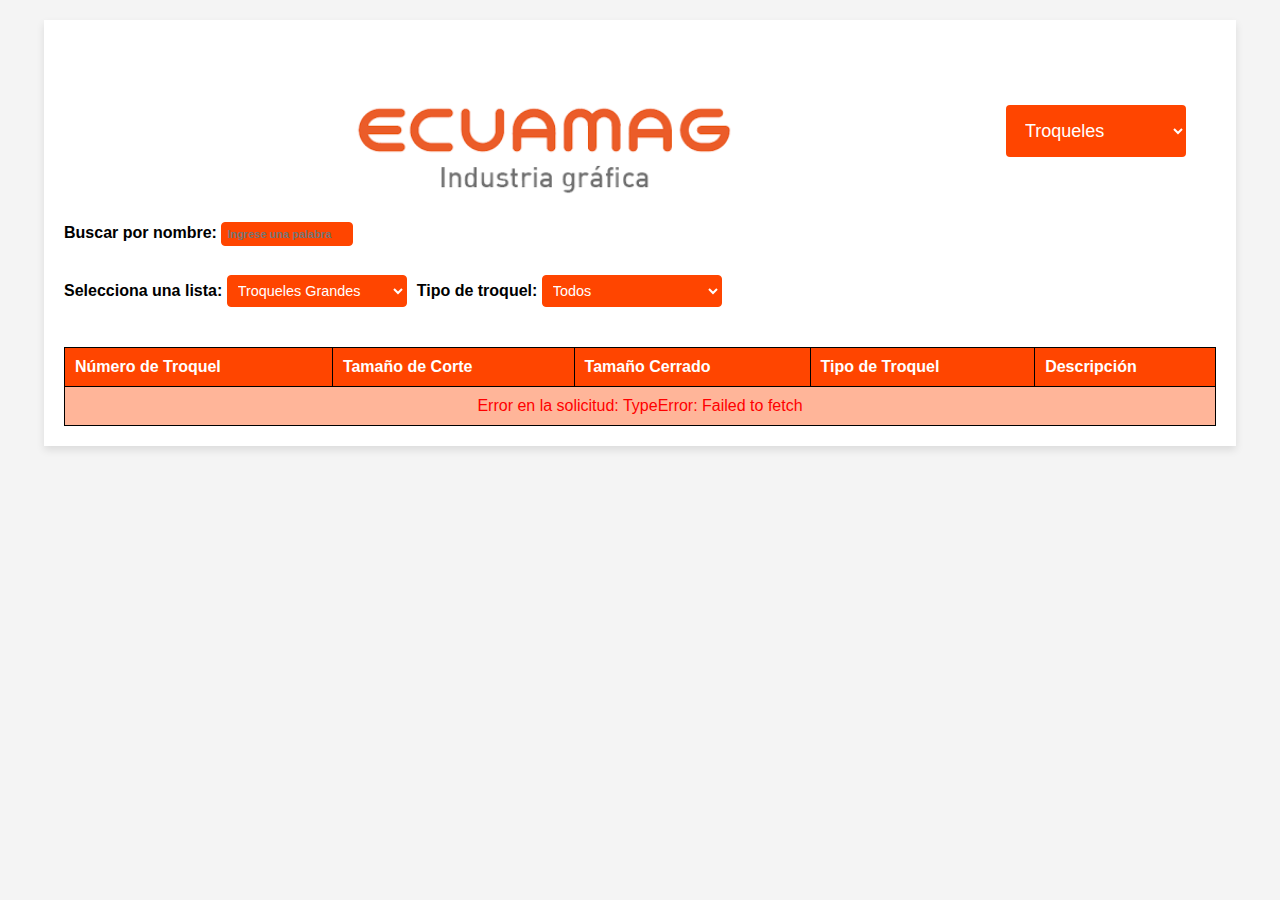
<file: src/main/resources/static/index.html>
<!DOCTYPE html>
<html lang="es">
<head>
    <meta charset="UTF-8">
    <meta name="viewport" content="width=device-width, initial-scale=1.0">
    <title>Inventario Ecuamag</title>
    <link rel="stylesheet" href="styles.css">
    <script defer src="script.js"></script>
</head>
<body>

<div class="container">
    <div class="header">
        <img src="logoEcuamag.png" alt="Logo Ecuamag" class="logo">
        <select id="listaSelector" class="select-list">
            <option value="TROQUELES">Troqueles</option>
            <option value="PLACAS">Placas</option>
            <option value="CLISES">Clises</option>
        </select>
    </div>

    <div class="filter-row">
        <div>
            <label for="descripcion">Buscar por nombre:</label>
            <input type="text" id="descripcion" placeholder="Ingrese una palabra ">
        </div>
    </div>



    <!-- Filtros y tabla para Troqueles -->
    <div id="troquelesSection" class="section">
        <div class="filter-row">
            <div>
                <label for="inventario">Selecciona una lista:</label>
                <select id="inventario">
                    <option value="GRANDE">Troqueles Grandes</option>
                    <option value="PEQUENO">Troqueles Pequeños</option>
                </select>
            </div>

            <div>
                <label for="tipoTroquel">Tipo de troquel:</label>
                <select id="tipoTroquel">
                    <option value="TODOS">Todos</option>
                    <option value="SOBRE">Sobre</option>
                    <option value="BOLSA">Shopping bag</option>
                    <option value="CAJA">Caja</option>
                    <option value="CARPETA">Carpeta</option>
                    <option value="PARTE">Parte</option>
                    <option value="FORMA">Forma</option>
                    <option value="FUNDA">Funda</option>
                </select>
            </div>
        </div>

        <div class="filter-row">
            <div class="hidden" id="tipoSobre-container">
                <label for="tipoSobre">Tipo de sobre:</label>
                <select id="tipoSobre">
                    <option value="">Todos</option>
                    <option value="CUADRADO">Cuadrado</option>
                    <option value="RECTANGULAR">Rectangular</option>
                    <option value="MEDIO_SOBRE">Medio Sobre</option>
                </select>
            </div>

            <div class="hidden" id="orientacion-container">
                <label for="orientacion">Orientación:</label>
                <select id="orientacion">
                    <option value="">Todos</option>
                    <option value="HORIZONTAL">Horizontal</option>
                    <option value="VERTICAL">Vertical</option>
                </select>
            </div>

            <!-- Filtros de Carpeta -->
            <div class="hidden" id="tipoCarpeta-container">
                <label for="tipoCarpeta">Tipo de carpeta:</label>
                <select id="tipoCarpeta">
                    <option value="">Todos</option>
                    <option value="CON_BOLSILLO">Con Bolsillo</option>
                    <option value="SIN_BOLSILLO">Sin Bolsillo</option>
                </select>
            </div>


            <div class="hidden" id="tipoSolapa-container">
                <label for="tipoSolapa">Tipo de solapa:</label>
                <select id="tipoSolapa">
                    <option value="">todos</option>
                    <option value="CORTA_EN_PUNTA">Corta en punta </option>
                    <option value="LARGA_EN_PUNTA">Larga en punta </option>
                    <option value="CORTA_PUNTA_REDONDA">Corta punta redonda</option>
                    <option value="LARGA_PUNTA_REDONDA">Larga punta redonda</option>
                    <option value="CORTA_RECTA">Corta recta</option>
                    <option value="LARGA_RECTA">Larga recta</option>
                </select>
            </div>

            <div class="input-group hidden" id="tamanios-container">
                <label for="ancho">Ancho:</label>
                <input type="text" id="ancho" placeholder="Cm" class="input-field">
                <label for="largo">Largo:</label>
                <input type="text" id="largo" placeholder="Cm" class="input-field">
            </div>
        </div>


        <div class="table-container">
            <table id="troqueles-table">
                <thead>
                <tr>
                    <th>Número de Troquel</th>
                    <th>Tamaño de Corte</th>
                    <th>Tamaño Cerrado</th>
                    <th>Tipo de Troquel</th>
                    <th>Descripción</th>
                </tr>
                </thead>
                <tbody>
                </tbody>
            </table>
        </div>
    </div>

    <!-- Filtros y tabla para Placas -->
    <div id="placasSection" class="section hidden">
        <div class="table-container">
            <table id="placas-table">
                <thead>
                <tr>
                    <th>Inventario Placas</th>
                </tr>
                </thead>
                <tbody>
                <tr><td>Inventario Placas</td></tr>
                </tbody>
            </table>
        </div>
    </div>


    <!-- Filtros y tabla para Clises -->
    <div id="clisesSection" class="section hidden">
        <div class="table-container">
            <table id="clises-table">
                <thead>
                <tr>
                    <th>Inventario Clises</th>
                </tr>
                </thead>
                <tbody>
                <tr><td>Inventario Clises</td></tr>
                </tbody>
            </table>
        </div>
    </div>
</div>

</body>
</html>
</file>
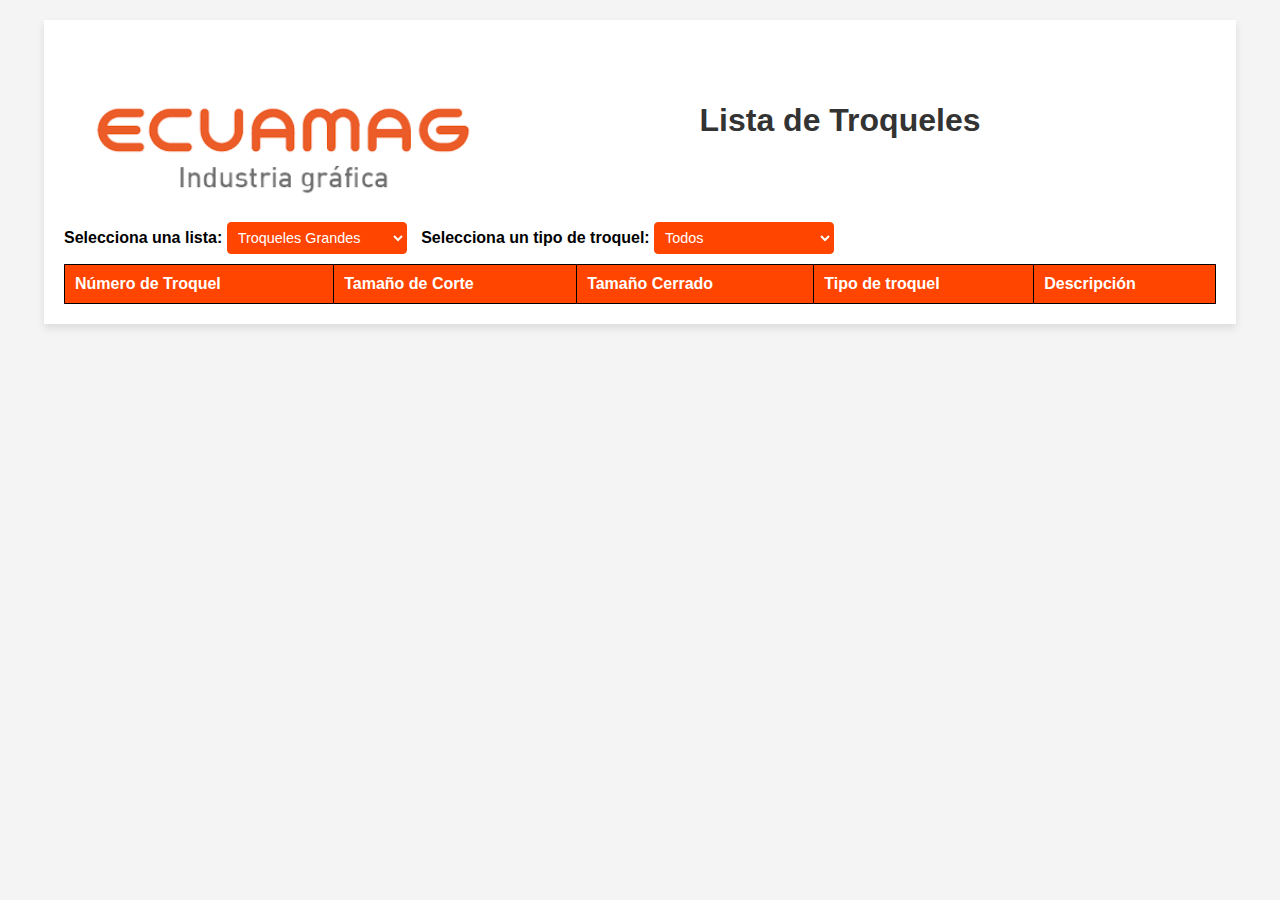
<file: src/main/resources/static/troquel.html>
<!DOCTYPE html>
<html lang="es">
<head>
    <meta charset="UTF-8">
    <meta name="viewport" content="width=device-width, initial-scale=1.0">
    <title>Inventario</title>
    <link rel="stylesheet" href="styles.css">
</head>
<body>

<div class="container">
    <div class="header">
        <img src="logoEcuamag.png" alt="Logo Ecuamag" class="logo">
        <h1>Lista de Troqueles</h1>
    </div>

    <!-- Filtro por Inventario -->
    <label for="inventario">Selecciona una lista:</label>
    <select id="inventario">
        <option value="GRANDE">Troqueles Grandes</option>
        <option value="PEQUENO">Troqueles Pequeños</option>
    </select>

    <!-- Filtro por Tipo de Troquel -->
    <label for="tipoTroquel">Selecciona un tipo de troquel:</label>
    <select id="tipoTroquel">
        <option value="">Todos</option>
        <option value="SOBRE">Sobre</option>
        <option value="BOLSA">Bolsa</option>
        <option value="CAJA">Caja</option>
        <option value="CARPETA">Carpeta</option>
        <option value="PARTE">Parte</option>
        <option value="FORMA">Forma</option>
        <option value="FUNDA">Funda</option>
    </select>

    <!-- Filtro por Orientación (solo aparece cuando se selecciona "Sobre") -->
    <div id="orientacionDiv" style="display: none;">
        <label for="orientacion">Selecciona la orientación:</label>
        <select id="orientacion">
            <option value="">Todos</option>
            <option value="HORIZONTAL">Horizontal</option>
            <option value="VERTICAL">Vertical</option>
        </select>
    </div>

    <!-- Tabla para mostrar los troqueles -->
    <table id="troqueles-table">
        <thead>
        <tr>
            <th>Número de Troquel</th>
            <th>Tamaño de Corte</th>
            <th>Tamaño Cerrado</th>
            <th>Tipo de troquel</th>
            <th>Descripción</th>
        </tr>
        </thead>
        <tbody>
        <!-- Los datos se llenarán con JavaScript -->
        </tbody>
    </table>
</div>

<script>
    // Función para cargar los troqueles desde la API
    async function cargarTroqueles() {
        const inventario = document.getElementById('inventario').value;
        const tipoTroquel = document.getElementById('tipoTroquel').value;
        const orientacion = document.getElementById('orientacion') ? document.getElementById('orientacion').value : '';

        try {
            // Realizar la llamada a la API con los parámetros de inventario, tipo y orientación
            let url = `http://localhost:8081/api/troqueles/filtrar?inventario=${inventario}`;
            if (tipoTroquel) {
                url += `&tipo=${tipoTroquel}`;
            }
            if (orientacion) {
                url += `&orientacion=${orientacion}`;
            }

            const response = await fetch(url);
            const troqueles = await response.json();

            const tbody = document.getElementById('troqueles-table').getElementsByTagName('tbody')[0];
            tbody.innerHTML = ''; // Limpiar la tabla antes de agregar los nuevos datos

            // Iterar sobre los troqueles y agregar las filas a la tabla
            troqueles.forEach(troquel => {
                const tr = document.createElement('tr');
                tr.innerHTML = `
                    <td>${troquel.numero}</td>
                    <td>${troquel.tamanioCorteAncho} x ${troquel.tamanioCorteLargo}</td>
                    <td>${troquel.ancho} x ${troquel.largo}${troquel.alto ? ' x ' + troquel.alto : ''}</td>
                    <td>${troquel.tipo}</td>
                    <td>${troquel.descripcion}</td>
                `;
                tbody.appendChild(tr);
            });
        } catch (error) {
            console.error('Error al cargar los troqueles:', error);
        }
    }

    // Función para mostrar/ocultar el filtro de orientación según el tipo de troquel seleccionado
    function mostrarFiltroOrientacion() {
        const tipoTroquel = document.getElementById('tipoTroquel').value;
        const orientacionDiv = document.getElementById('orientacionDiv');

        // Si el tipo de troquel es "Sobre", mostramos el filtro de orientación
        if (tipoTroquel === 'SOBRE') {
            orientacionDiv.style.display = 'block';
        } else {
            orientacionDiv.style.display = 'none';
        }

        // Recargar los troqueles cuando cambien los filtros
        cargarTroqueles();
    }

    // Cargar los troqueles por defecto (inventario grande) cuando la página se cargue
    document.addEventListener('DOMContentLoaded', () => {
        cargarTroqueles();
    });

    // Agregar un listener para que se recargue la tabla cuando cambie el inventario, tipo de troquel o orientación
    document.getElementById('inventario').addEventListener('change', () => {
        cargarTroqueles();
    });
    document.getElementById('tipoTroquel').addEventListener('change', mostrarFiltroOrientacion);
    document.getElementById('orientacion').addEventListener('change', () => {
        cargarTroqueles();
    });
</script>

</body>
</html>
</file>
<file: src/main/resources/static/styles.css>
/* Estilos generales */
body {
    font-family: Arial, sans-serif;
    margin: 0;
    padding: 0;
    background-color: #f4f4f4;
}

.container {
    width: 90%;
    margin: 20px auto;
    padding: 20px;
    background-color: #ffffff;
    box-shadow: 0 4px 8px rgba(0, 0, 0, 0.1);
}

.header {
    display: flex;
    justify-content: space-between;
    align-items: center;
    position: relative;
    padding: 20px;
}

.select-list {
    padding: 15px 15px;
    font-size: 18px;
    cursor: pointer;
    background-color: #FF4500;
    color: white;
    border: none;
    border-radius: 4px;
}

/* Media Query para pantallas pequeñas (móviles) */
@media screen and (max-width: 480px) {
    .select-list {
        padding: 8px 10px; /* Reducir el padding para hacer el botón más pequeño */
        font-size: 12px; /* Reducir el tamaño de la fuente */
        width: auto; /* Asegurarse de que no ocupe el ancho completo en móviles */
    }
}


/* Contenedor para el logo y el botón */
.header-content {
    display: flex;
    justify-content: center; /* Centra el logo */
    align-items: center;
    flex-grow: 1;
}

.logo {
    width: 400px;
    height: auto;
    display: block;
    margin-left: auto;
    margin-right: auto;
}

/* Media Query para pantallas pequeñas (móviles) */
@media screen and (max-width: 480px) {
    .logo {
        width: 300px;  /* Ajusta el tamaño del logo para que sea más grande en móviles */
    }
}

h1 {
    color: #333;
    margin-top: 0;
    text-align: center;
    flex-grow: 1;
}

/* Estilos para selects y inputs */
select, input {
    width: 180px;
    padding: 6px;
    margin-right: 10px;
    border: 1px solid #FF4500;
    border-radius: 4px;
    font-size: 0.9em;
    background-color: #FF4500;
    color: white;
}

/* Filtros y filas */
.filter-row {
    display: flex;
    flex-wrap: wrap;
    justify-content: flex-start;
    align-items: center;
    margin-bottom: 20px;
}

.filtro-adicional {
    display: flex;
    flex-direction: column;
    margin-right: 10px;
}

.input-group {
    display: flex;
    align-items: center;
    gap: 10px;
}

/* Estilos de tabla */
.table-container {
    margin-top: 20px;
}

table {
    width: 100%;
    border-collapse: collapse;
    margin-top: 10px;
}

table, th, td {
    border: 1px solid #000;
}

th {
    background-color: #FF4500;
    color: white;
    padding: 10px;
    text-align: left;
}

td {
    background-color: rgba(255, 69, 0, 0.4);
    padding: 10px;
    text-align: left;
}

/* Ocultar elementos */
.hidden {
    display: none !important;
}

/* Estilos de los campos de entrada */
.input-field {
    width: 40px;  /* Reducido a 40px para que solo ocupen 4 dígitos */
    padding: 5px;
    text-align: center;
    color: white;
}
/* Media query para pantallas pequeñas */
@media screen and (max-width: 480px) {
    .input-field {
        width: 30px;  /* Reducir aún más el tamaño en pantallas pequeñas */
        padding: 3px;  /* Reducir el relleno */
        font-size: 12px;  /* Ajustar el tamaño del texto */
    }

    .input-field::placeholder {
        color: white;  /* Cambiar el color del texto del placeholder a blanco */
    }
}


/* Estilos de etiquetas y botones */
label, button {
    font-weight: bold;
}

/* Estilo para selects específicos */
#orientacion, #tipoSolapa, #tipoSobre, #descripcion {
    width: 120px; /* Ajusta el valor según lo que necesites */
    padding: 5px; /* Ajusta el espacio interno */
    font-weight: bold; /* Si quieres que el texto sea en negrita */
    margin-bottom: 9px;
}
#descripcion, ::placeholder {

    font-size: 11px;
}


/* Media Queries para mejorar la visualización en dispositivos más pequeños */
@media screen and (max-width: 768px) {
    .filter-row {
        flex-direction: column;
        align-items: flex-start;
    }

    select, input {
        width: 100%;  /* Asegura que los inputs y selects ocupen el ancho completo en pantallas pequeñas */
    }

    .input-field {
        width: 100%;  /* Ancho completo en pantallas pequeñas */
    }

    .table-container {
        padding: 0 10px;
    }

    /* Añadir margen entre el logo y el select en pantallas pequeñas */
    .header {
        flex-direction: column; /* Cambiar la dirección para que logo y select estén en columna */
        align-items: center; /* Alinear los elementos al centro */
    }

    .select-list {
        margin-top: 10px; /* Añadir margen superior */
    }
}

@media screen and (max-width: 480px) {
    body {
        font-size: 14px;
    }

    h1 {
        font-size: 22px;
    }

    .logo {
        width: 150px;
    }

    .filter-row div {
        min-width: 100%;
    }

    table {
        font-size: 12px;
    }

    th, td {
        padding: 8px;
    }

    /* Añadir más espacio entre el logo y el select */
    .header {
        padding-top: 20px;
    }

    .select-list {
        margin-top: 10px; /* Ajuste del margen entre el logo y el select */
    }
}
</file>
